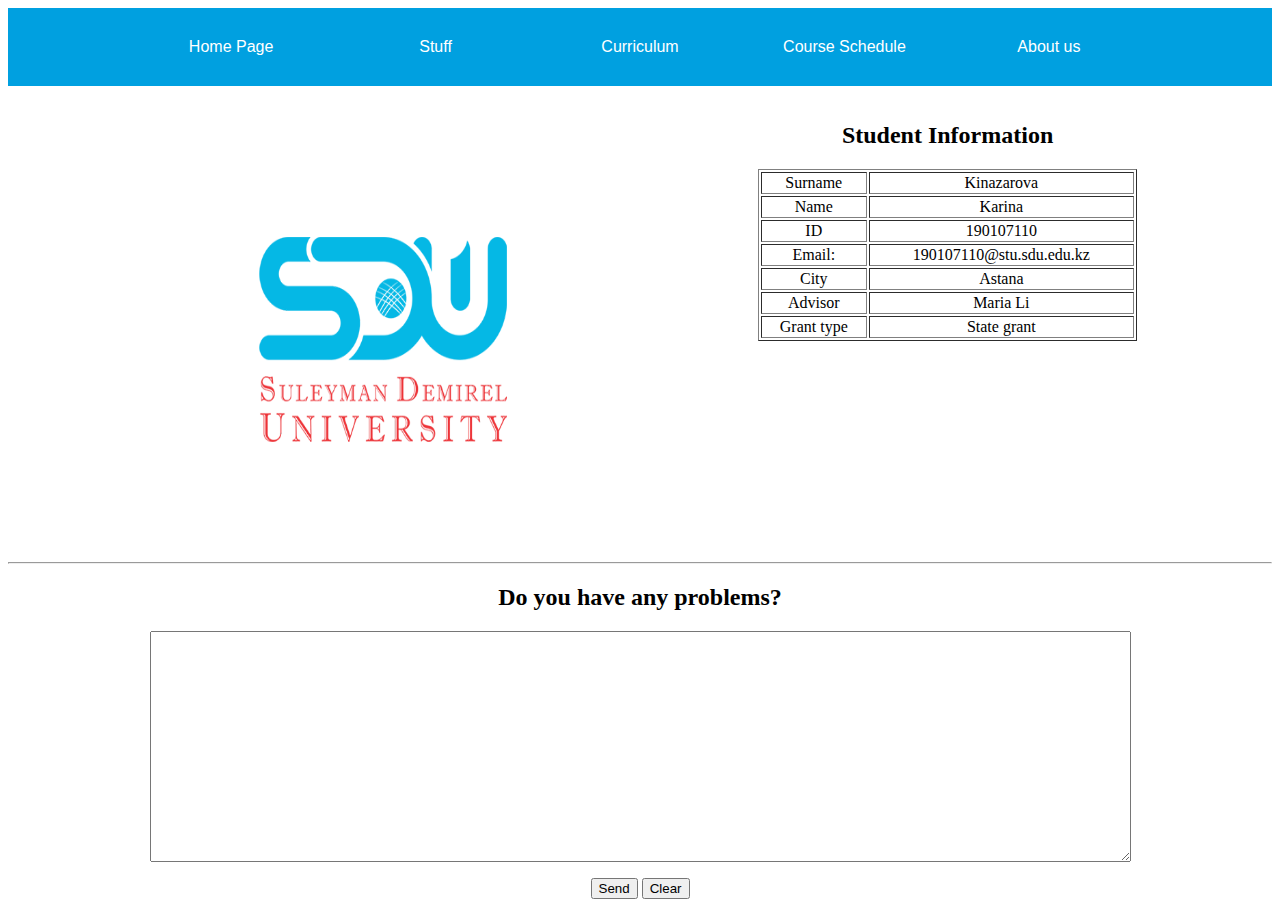
<file: web2/index.html>
<html lang="en" >
<head>
  <meta charset="UTF-8">
  <title>lab 1</title>
  <link rel="stylesheet" href="./style.css">

</head>
<body>
<div>
        <ul class="nav">
  <li>
    <a href="https://moodle.sdu.edu.kz/mod/assign/view.php?id=12983" class="menu">Home Page</a>
  </li>
  <li>
    <a href="https://moodle.sdu.edu.kz/mod/assign/view.php?id=12983" class="menu">Stuff</a>
  </li>
  <li>
    <a href="https://moodle.sdu.edu.kz/mod/assign/view.php?id=12983" class="menu">Curriculum</a>
  </li>
  <li>
    <a href="https://moodle.sdu.edu.kz/mod/assign/view.php?id=12983" class="menu">Course Schedule</a>
  </li>
  <li>
    <a href="https://moodle.sdu.edu.kz/mod/assign/view.php?id=12983" class="menu">About us</a>
  </li>
</ul>
 <p class="logo"><img src="logo.png"
   width="350" height="450" ></p>


<table border="1">
  <caption><h2> Student Information</h2></caption>
  <tr>
    <td align="center">Surname</td>
    <td  align="center"> Kinazarova</td>
  </tr>
  <tr>
    <td align="center">Name</td>
    <td  align="center">Karina</td>
  </tr>
  <tr>
    <td align="center">ID</td>
    <td align="center">190107110</td>
  </tr>
  <tr>
    <td align="center">Email:</td>
    <td align="center">190107110@stu.sdu.edu.kz</td>
  </tr>
  <tr>
    <td align="center">City</td>
    <td align="center">Astana</td>
  </tr>
  <tr>
    <td align="center">Advisor</td>
    <td align="center">Maria Li</td>
  </tr>
  <tr>
    <td align="center">Grant type</td>
    <td align="center">State grant</td>
  </tr>
</table>
</div>

<hr >
<form name="test">

  <caption><h2> Do you have any problems?</h2></caption>
    <textarea name="comment" cols="120" rows="15"></textarea></p>
  <p><input type="submit" value="Send">
    <input type="reset" value="Clear"></p>
</form>
</body>
</html>
</file>
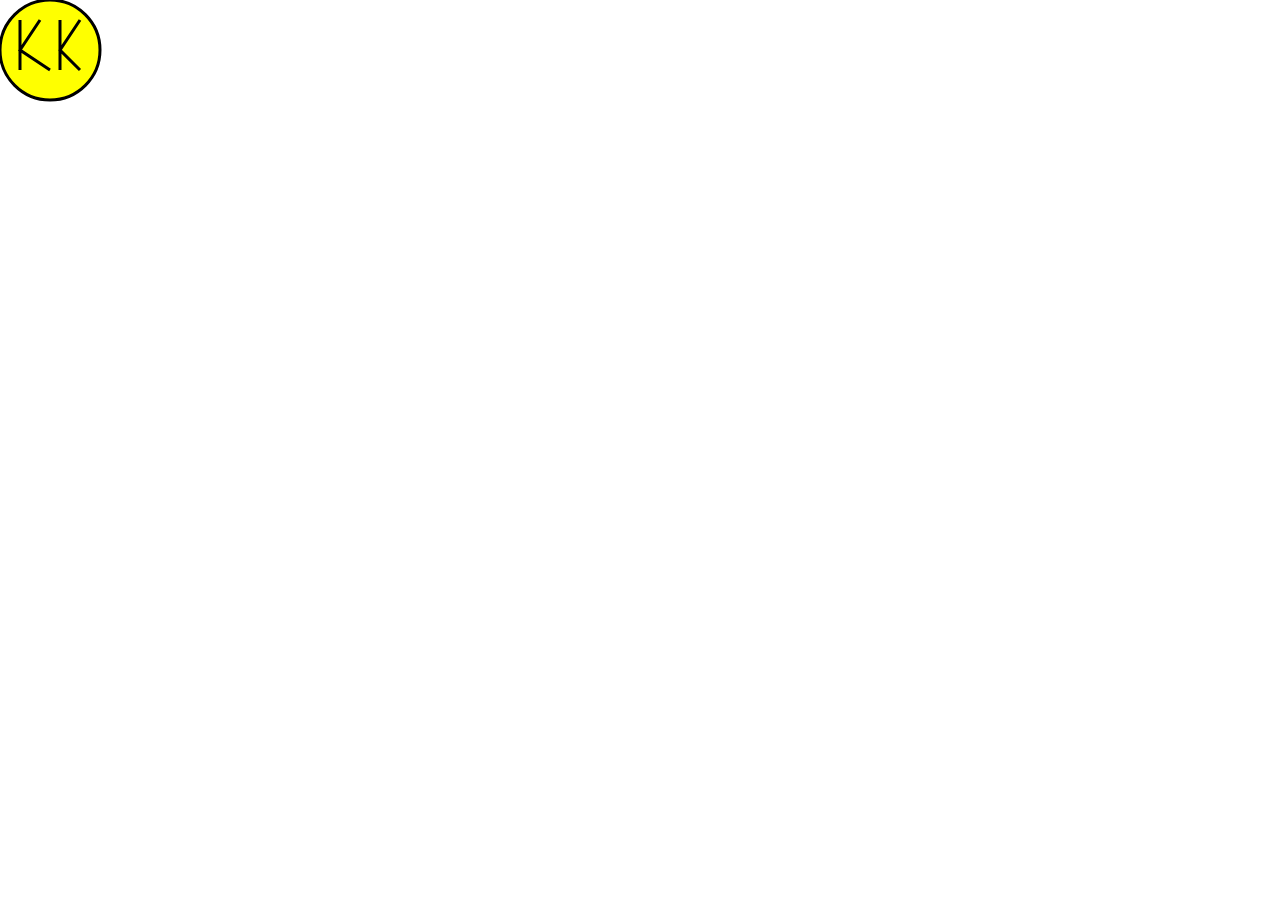
<file: web3/index.html>
<html lang="en" >
<header>
    <meta charset="UTF-8">
    <title>lab 3</title>
    <link rel="stylesheet" href="./style.css">


</header>

<body>
<svg height="300" width="600">

    <circle cx="50" cy="50" r="50" stroke="black" stroke-width="3" fill="yellow" />
    <polyline points = "20 70, 20 20, 20 50, 40 20,20 50,50 70"
              style="fill:none; stroke:black;stroke-width:3"/>
    <polyline points=" 60 70,60 20,60 50,80 20,60 50,80 70"
              style="fill:none;stroke:black;stroke-width:3"/>



</svg>
</body>
</html>
</file>
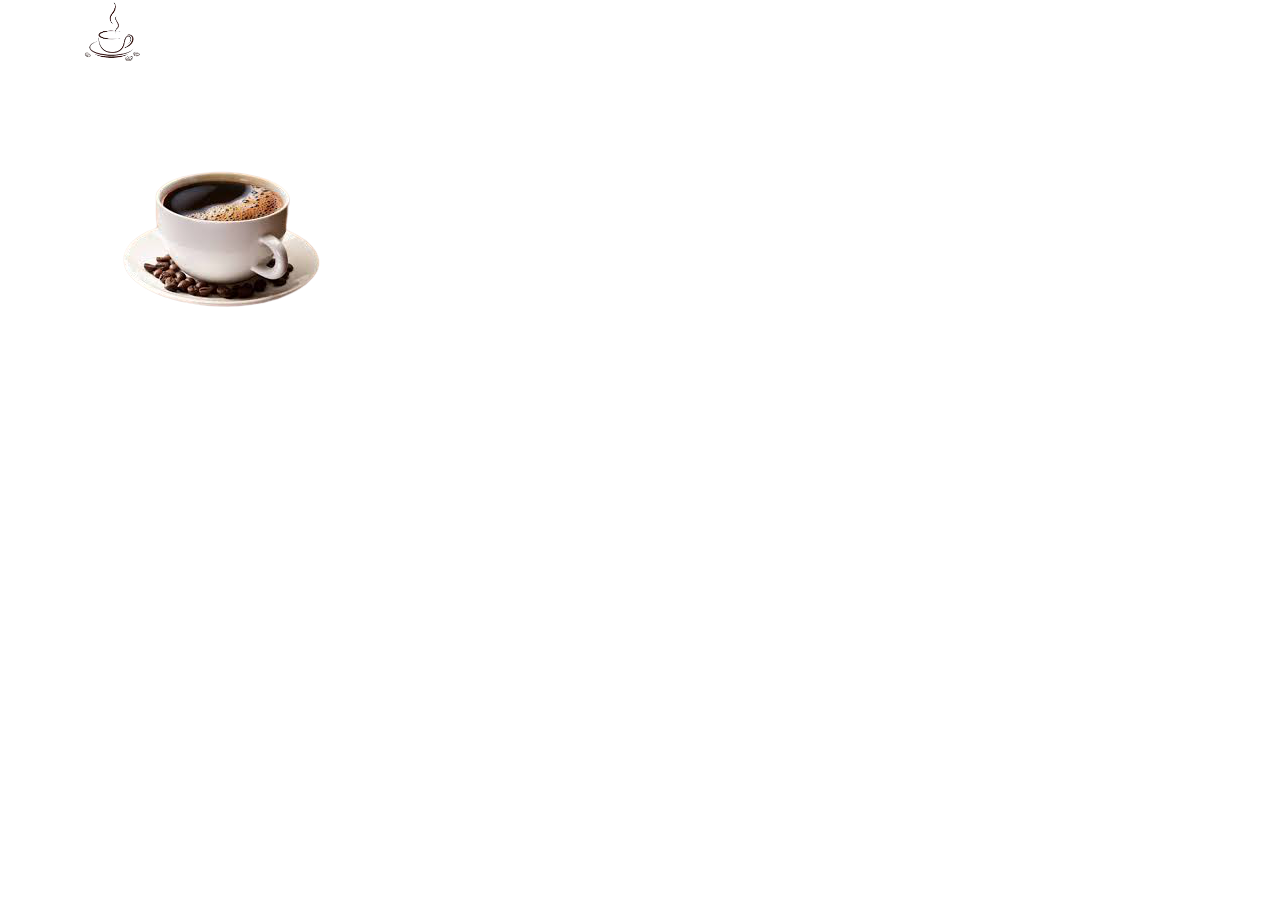
<file: web1/Lab5.html>
<!DOCTYPE html>
<html>
<body>
<div class="header">
	<div id="logo" onclick=""><img src="logo1.png" width="60" height="60"></div>
	<div id="coffee" onclick="change(this)">Coffee</div>
	<div id="order_online" onclick="change(this)">Order online</div>
	<div id="about_us" onclick="change(this)">About us</div>
	<div id="contacts" onclick="change(this)">Contacts</div>
</div>

<div class="main">
  <img id="img" src="logo2.png" >
</div>

<div class="main2">
	<center><h1>Contacts</h1></center></div>
	<div class="main3">
	<p>Lorem ipsum dolor,sit amet consectetur adipisicing elit.</p>
    <p>elit. Commodi accusantium repellat molestias. </p>
    <p>Tempoora quod animi voluptatem fugit fempore </p>
    <p>obcaecati quo amet labore dolorum quae.Ut id animi</p>
    <p>nesciunt pariatur reprehenderit. </p>

</div>


<script type="text/javascript">
	function change(element){
	var a= element.innerHTML;
		switch(a){
		case "Coffee":
	document.getElementById("img").src = "logo2.png"
		img.width = 280;
        img.height = 280;
        const ctx = img.getContext('2d');
		break;
		case "Order online":
	document.getElementById("img").src = "logo3.png"
		break;
		case "About us":
	document.getElementById("img").src = "logo4.png"
		break;
		case "Contacts":
	document.getElementById("img").src = "logo4.png"
		break;
		}
	}
	
</script>

<style>
	body{
		margin: 0;
		padding: 0;
		background-image: url(https://images.pexels.com/photos/2519175/pexels-photo-2519175.jpeg?auto=compress&cs=tinysrgb&dpr=1&w=500);
	}
.header{
	display: flex;
	justify-content: space-around;
	color: white;
	font-size: 27px;
	background-image: url(https://images.pexels.com/photos/2519175/pexels-photo-2519175.jpeg?auto=compress&cs=tinysrgb&dpr=1&w=500);
	padding: 1px;
}
.main{
	position: relative;
	top: 75px;
	left: 50px;
}
.main2{
	position: relative;
	top: -150px;
	left: 50px;
	color: white;
}
.main3{
	position: relative;
	top: -150px;
	left: 530px;
	color: white;
	font-size: 20px;
}

#logo,#coffee,#order_online,#about_us,#contacts{
	cursor: pointer;
}
</style>
</body>
</html>
</file>
<file: web2/style.css>
body {
  background: #fff;
  text-align: center;
}

a {
  font-family: Arial ;
  width:200px;
  display:block;
  color: #fff;
  text-decoration: none;
}

.nav {
	font-family: sans-serif;
  background: #00A0E0;
  padding:  30px 50;
  
}
.nav li {
  display: inline-block;
  
}
.logo{
   float: left;
   margin:  5px 200px;
	}
	table {
      width: 30%;
    }
    th {
       height: 100px;
    }
    hr{
    clear: left;
     margin-top: 50px;
    }
h2{
 font-family: Baskerville Old Face;
}
</file>
<file: web3/style.css>
*{
   margin:0;
   padding:0;

}
a{
   text-decoration:none;
}
li{
    text-decoration;none;
    list-style:none;
}
body{
<link href="https://fonts.googleapis.com/css2?family=Raleway&display=swap" rel="stylesheet">

}
.logo{
box-sizing: border-box;
}
nav{
margin:auto;
width: 800px;
height:30px;

}
.topnav{
 background-color: FFFFFF
 font-size: 14px;
 margin-top: 10px;
}
.topnav a{
 color:#000;
 text-align:center;
 padding:10px  5;
 font-size:15px;
 }
 .topnav a:hover{
 border-bottom:2px solid #000;
 }
.protect{
position: relative;

}
h1{
position:absolute;
color:white;
top:100px;
left:500;
width:90%;
font-size:2em;
}
</file>
